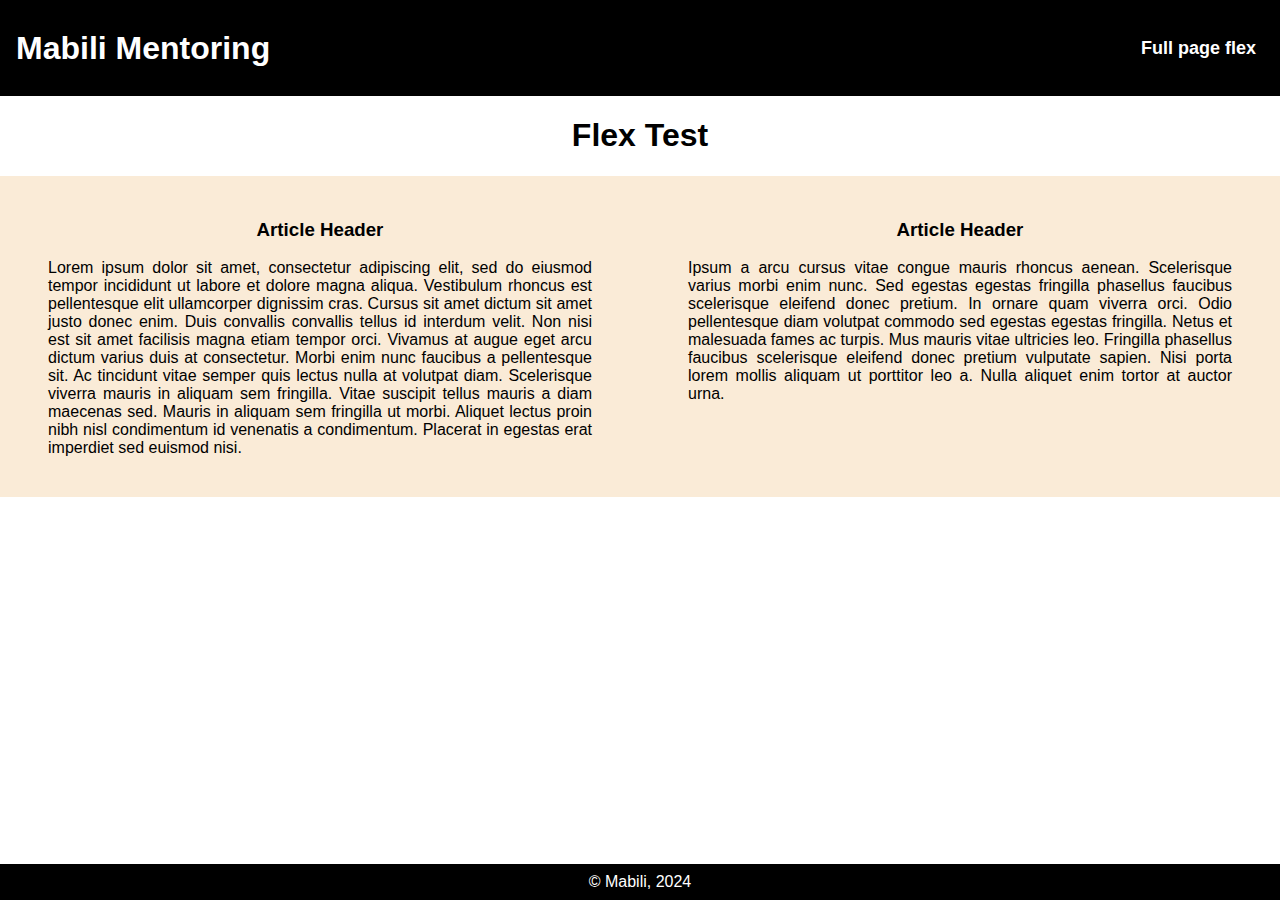
<file: index.html>
<!DOCTYPE html>
<html>
	<head>
		<meta charset="UTF-8" />
		<title>Flex Test 1</title>
		<link href="./css/flex.css" rel="stylesheet">
		<link href="./css/flex-content.css" rel="stylesheet">
	</head>
	<body>
		<header>
			<div class="branding">Mabili Mentoring</div>
			<nav>
				<a href="./flex2.html">Full page flex</a>
			</nav>
		</header>

		<main>
			<h1>Flex Test</h1>
			<div class="content">
				<article>
					<h3>Article Header</h3>
					<p>Lorem ipsum dolor sit amet, consectetur adipiscing elit, sed do eiusmod tempor incididunt ut labore et dolore magna aliqua. Vestibulum rhoncus est pellentesque elit ullamcorper dignissim cras. Cursus sit amet dictum sit amet justo donec enim. Duis convallis convallis tellus id interdum velit. Non nisi est sit amet facilisis magna etiam tempor orci. Vivamus at augue eget arcu dictum varius duis at consectetur. Morbi enim nunc faucibus a pellentesque sit. Ac tincidunt vitae semper quis lectus nulla at volutpat diam. Scelerisque viverra mauris in aliquam sem fringilla. Vitae suscipit tellus mauris a diam maecenas sed. Mauris in aliquam sem fringilla ut morbi. Aliquet lectus proin nibh nisl condimentum id venenatis a condimentum. Placerat in egestas erat imperdiet sed euismod nisi.</p>
				</article>
				<article>
					<h3>Article Header</h3>
					<p>Ipsum a arcu cursus vitae congue mauris rhoncus aenean. Scelerisque varius morbi enim nunc. Sed egestas egestas fringilla phasellus faucibus scelerisque eleifend donec pretium. In ornare quam viverra orci. Odio pellentesque diam volutpat commodo sed egestas egestas fringilla. Netus et malesuada fames ac turpis. Mus mauris vitae ultricies leo. Fringilla phasellus faucibus scelerisque eleifend donec pretium vulputate sapien. Nisi porta lorem mollis aliquam ut porttitor leo a. Nulla aliquet enim tortor at auctor urna.</p>
				</article>
			</div>
		</main>

		<footer>
			&copy; Mabili, 2024
		</footer>
	</body>
</html>
</file>
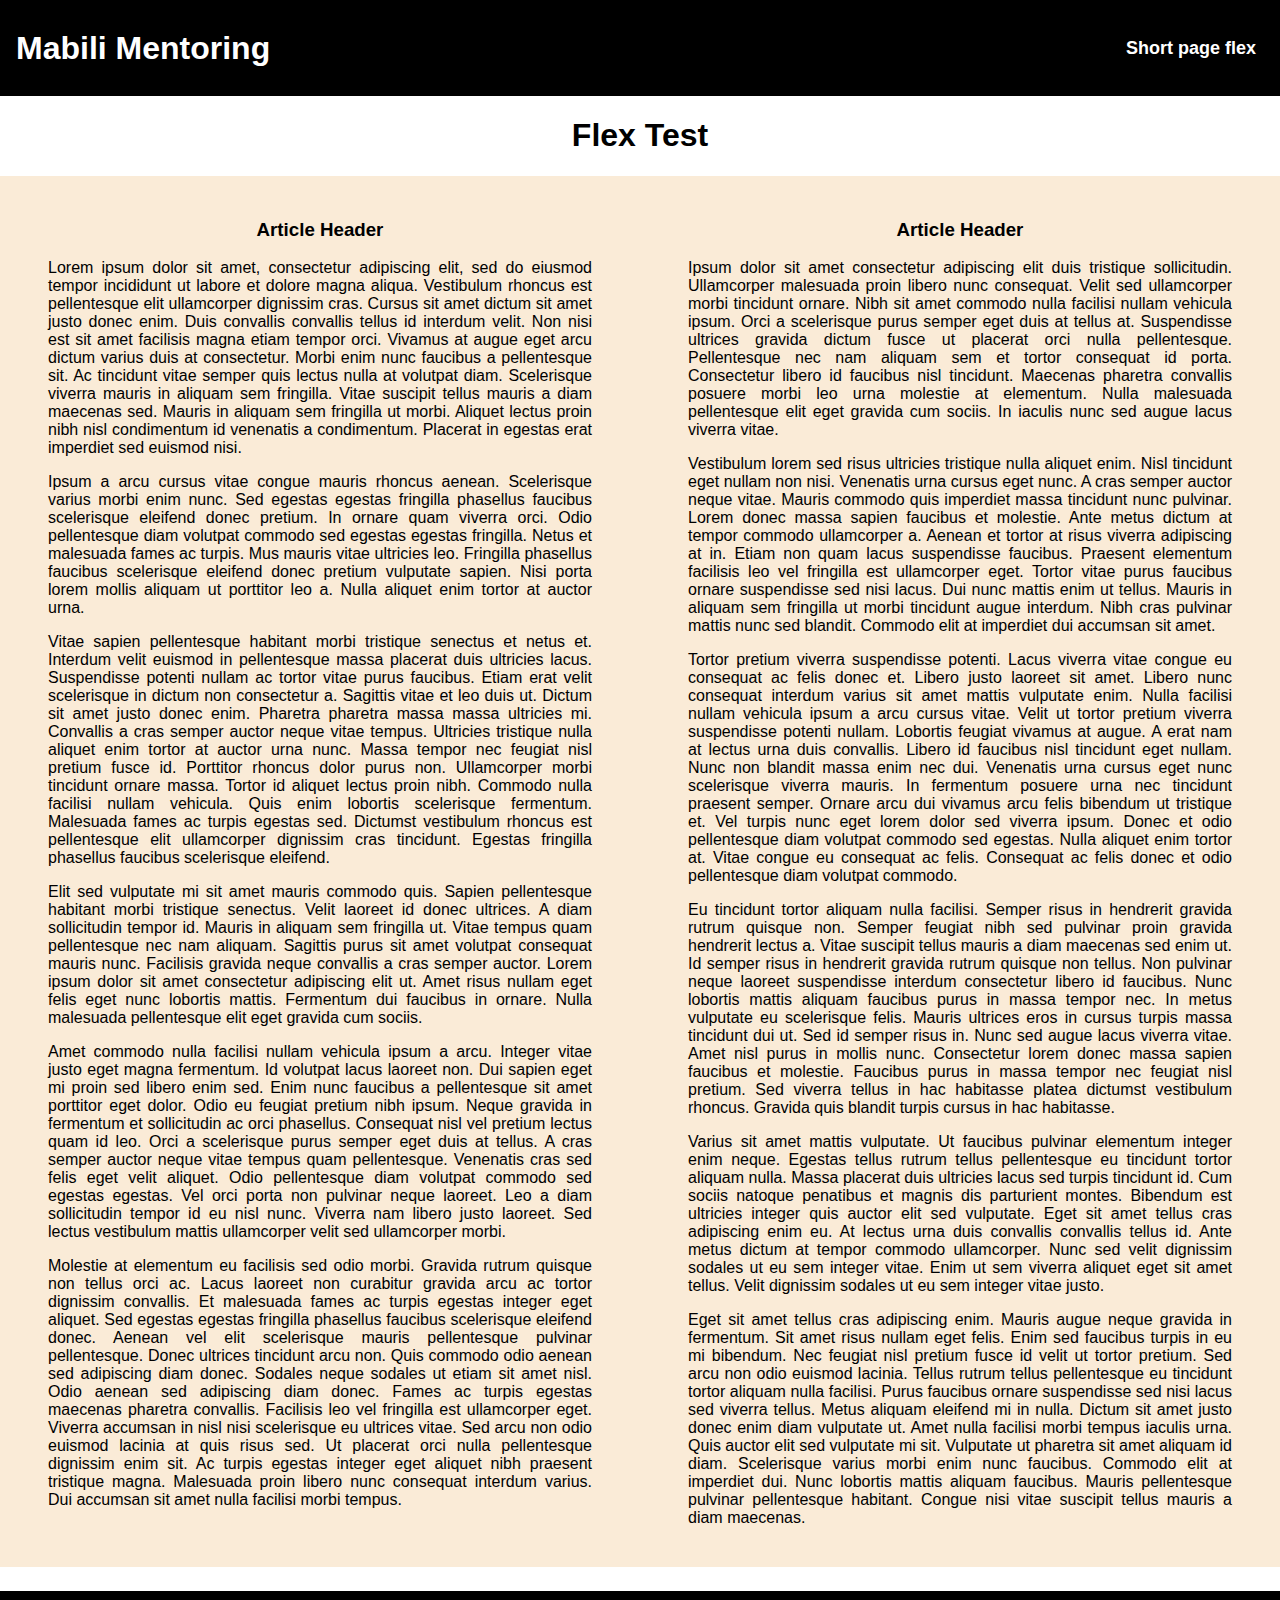
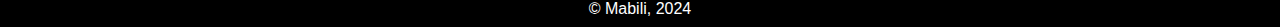
<file: flex2.html>
<!DOCTYPE html>
<html>
	<head>
		<meta charset="UTF-8" />
		<title>Flex Test 2</title>
		<link href="./css/flex.css" rel="stylesheet">
		<link href="./css/flex-content.css" rel="stylesheet">
	</head>
	<body>
		<header>
			<div class="branding">Mabili Mentoring</div>
			<nav>
				<a href="./index.html">Short page flex</a>
			</nav>
		</header>

		<main>
			<h1>Flex Test</h1>
			<div class="content">
				<article>
					<h3>Article Header</h3>
					<p>Lorem ipsum dolor sit amet, consectetur adipiscing elit, sed do eiusmod tempor incididunt ut labore et dolore magna aliqua. Vestibulum rhoncus est pellentesque elit ullamcorper dignissim cras. Cursus sit amet dictum sit amet justo donec enim. Duis convallis convallis tellus id interdum velit. Non nisi est sit amet facilisis magna etiam tempor orci. Vivamus at augue eget arcu dictum varius duis at consectetur. Morbi enim nunc faucibus a pellentesque sit. Ac tincidunt vitae semper quis lectus nulla at volutpat diam. Scelerisque viverra mauris in aliquam sem fringilla. Vitae suscipit tellus mauris a diam maecenas sed. Mauris in aliquam sem fringilla ut morbi. Aliquet lectus proin nibh nisl condimentum id venenatis a condimentum. Placerat in egestas erat imperdiet sed euismod nisi.</p>
					<p>Ipsum a arcu cursus vitae congue mauris rhoncus aenean. Scelerisque varius morbi enim nunc. Sed egestas egestas fringilla phasellus faucibus scelerisque eleifend donec pretium. In ornare quam viverra orci. Odio pellentesque diam volutpat commodo sed egestas egestas fringilla. Netus et malesuada fames ac turpis. Mus mauris vitae ultricies leo. Fringilla phasellus faucibus scelerisque eleifend donec pretium vulputate sapien. Nisi porta lorem mollis aliquam ut porttitor leo a. Nulla aliquet enim tortor at auctor urna.</p>
					<p>Vitae sapien pellentesque habitant morbi tristique senectus et netus et. Interdum velit euismod in pellentesque massa placerat duis ultricies lacus. Suspendisse potenti nullam ac tortor vitae purus faucibus. Etiam erat velit scelerisque in dictum non consectetur a. Sagittis vitae et leo duis ut. Dictum sit amet justo donec enim. Pharetra pharetra massa massa ultricies mi. Convallis a cras semper auctor neque vitae tempus. Ultricies tristique nulla aliquet enim tortor at auctor urna nunc. Massa tempor nec feugiat nisl pretium fusce id. Porttitor rhoncus dolor purus non. Ullamcorper morbi tincidunt ornare massa. Tortor id aliquet lectus proin nibh. Commodo nulla facilisi nullam vehicula. Quis enim lobortis scelerisque fermentum. Malesuada fames ac turpis egestas sed. Dictumst vestibulum rhoncus est pellentesque elit ullamcorper dignissim cras tincidunt. Egestas fringilla phasellus faucibus scelerisque eleifend.</p>
					<p>Elit sed vulputate mi sit amet mauris commodo quis. Sapien pellentesque habitant morbi tristique senectus. Velit laoreet id donec ultrices. A diam sollicitudin tempor id. Mauris in aliquam sem fringilla ut. Vitae tempus quam pellentesque nec nam aliquam. Sagittis purus sit amet volutpat consequat mauris nunc. Facilisis gravida neque convallis a cras semper auctor. Lorem ipsum dolor sit amet consectetur adipiscing elit ut. Amet risus nullam eget felis eget nunc lobortis mattis. Fermentum dui faucibus in ornare. Nulla malesuada pellentesque elit eget gravida cum sociis.</p>
					<p>Amet commodo nulla facilisi nullam vehicula ipsum a arcu. Integer vitae justo eget magna fermentum. Id volutpat lacus laoreet non. Dui sapien eget mi proin sed libero enim sed. Enim nunc faucibus a pellentesque sit amet porttitor eget dolor. Odio eu feugiat pretium nibh ipsum. Neque gravida in fermentum et sollicitudin ac orci phasellus. Consequat nisl vel pretium lectus quam id leo. Orci a scelerisque purus semper eget duis at tellus. A cras semper auctor neque vitae tempus quam pellentesque. Venenatis cras sed felis eget velit aliquet. Odio pellentesque diam volutpat commodo sed egestas egestas. Vel orci porta non pulvinar neque laoreet. Leo a diam sollicitudin tempor id eu nisl nunc. Viverra nam libero justo laoreet. Sed lectus vestibulum mattis ullamcorper velit sed ullamcorper morbi.</p>
					<p>Molestie at elementum eu facilisis sed odio morbi. Gravida rutrum quisque non tellus orci ac. Lacus laoreet non curabitur gravida arcu ac tortor dignissim convallis. Et malesuada fames ac turpis egestas integer eget aliquet. Sed egestas egestas fringilla phasellus faucibus scelerisque eleifend donec. Aenean vel elit scelerisque mauris pellentesque pulvinar pellentesque. Donec ultrices tincidunt arcu non. Quis commodo odio aenean sed adipiscing diam donec. Sodales neque sodales ut etiam sit amet nisl. Odio aenean sed adipiscing diam donec. Fames ac turpis egestas maecenas pharetra convallis. Facilisis leo vel fringilla est ullamcorper eget. Viverra accumsan in nisl nisi scelerisque eu ultrices vitae. Sed arcu non odio euismod lacinia at quis risus sed. Ut placerat orci nulla pellentesque dignissim enim sit. Ac turpis egestas integer eget aliquet nibh praesent tristique magna. Malesuada proin libero nunc consequat interdum varius. Dui accumsan sit amet nulla facilisi morbi tempus.</p>
				</article>
				<article>
					<h3>Article Header</h3>
					<p>Ipsum dolor sit amet consectetur adipiscing elit duis tristique sollicitudin. Ullamcorper malesuada proin libero nunc consequat. Velit sed ullamcorper morbi tincidunt ornare. Nibh sit amet commodo nulla facilisi nullam vehicula ipsum. Orci a scelerisque purus semper eget duis at tellus at. Suspendisse ultrices gravida dictum fusce ut placerat orci nulla pellentesque. Pellentesque nec nam aliquam sem et tortor consequat id porta. Consectetur libero id faucibus nisl tincidunt. Maecenas pharetra convallis posuere morbi leo urna molestie at elementum. Nulla malesuada pellentesque elit eget gravida cum sociis. In iaculis nunc sed augue lacus viverra vitae.</p>
					<p>Vestibulum lorem sed risus ultricies tristique nulla aliquet enim. Nisl tincidunt eget nullam non nisi. Venenatis urna cursus eget nunc. A cras semper auctor neque vitae. Mauris commodo quis imperdiet massa tincidunt nunc pulvinar. Lorem donec massa sapien faucibus et molestie. Ante metus dictum at tempor commodo ullamcorper a. Aenean et tortor at risus viverra adipiscing at in. Etiam non quam lacus suspendisse faucibus. Praesent elementum facilisis leo vel fringilla est ullamcorper eget. Tortor vitae purus faucibus ornare suspendisse sed nisi lacus. Dui nunc mattis enim ut tellus. Mauris in aliquam sem fringilla ut morbi tincidunt augue interdum. Nibh cras pulvinar mattis nunc sed blandit. Commodo elit at imperdiet dui accumsan sit amet.</p>
					<p>Tortor pretium viverra suspendisse potenti. Lacus viverra vitae congue eu consequat ac felis donec et. Libero justo laoreet sit amet. Libero nunc consequat interdum varius sit amet mattis vulputate enim. Nulla facilisi nullam vehicula ipsum a arcu cursus vitae. Velit ut tortor pretium viverra suspendisse potenti nullam. Lobortis feugiat vivamus at augue. A erat nam at lectus urna duis convallis. Libero id faucibus nisl tincidunt eget nullam. Nunc non blandit massa enim nec dui. Venenatis urna cursus eget nunc scelerisque viverra mauris. In fermentum posuere urna nec tincidunt praesent semper. Ornare arcu dui vivamus arcu felis bibendum ut tristique et. Vel turpis nunc eget lorem dolor sed viverra ipsum. Donec et odio pellentesque diam volutpat commodo sed egestas. Nulla aliquet enim tortor at. Vitae congue eu consequat ac felis. Consequat ac felis donec et odio pellentesque diam volutpat commodo.</p>
					<p>Eu tincidunt tortor aliquam nulla facilisi. Semper risus in hendrerit gravida rutrum quisque non. Semper feugiat nibh sed pulvinar proin gravida hendrerit lectus a. Vitae suscipit tellus mauris a diam maecenas sed enim ut. Id semper risus in hendrerit gravida rutrum quisque non tellus. Non pulvinar neque laoreet suspendisse interdum consectetur libero id faucibus. Nunc lobortis mattis aliquam faucibus purus in massa tempor nec. In metus vulputate eu scelerisque felis. Mauris ultrices eros in cursus turpis massa tincidunt dui ut. Sed id semper risus in. Nunc sed augue lacus viverra vitae. Amet nisl purus in mollis nunc. Consectetur lorem donec massa sapien faucibus et molestie. Faucibus purus in massa tempor nec feugiat nisl pretium. Sed viverra tellus in hac habitasse platea dictumst vestibulum rhoncus. Gravida quis blandit turpis cursus in hac habitasse.</p>
					<p>Varius sit amet mattis vulputate. Ut faucibus pulvinar elementum integer enim neque. Egestas tellus rutrum tellus pellentesque eu tincidunt tortor aliquam nulla. Massa placerat duis ultricies lacus sed turpis tincidunt id. Cum sociis natoque penatibus et magnis dis parturient montes. Bibendum est ultricies integer quis auctor elit sed vulputate. Eget sit amet tellus cras adipiscing enim eu. At lectus urna duis convallis convallis tellus id. Ante metus dictum at tempor commodo ullamcorper. Nunc sed velit dignissim sodales ut eu sem integer vitae. Enim ut sem viverra aliquet eget sit amet tellus. Velit dignissim sodales ut eu sem integer vitae justo.</p>
					<p>Eget sit amet tellus cras adipiscing enim. Mauris augue neque gravida in fermentum. Sit amet risus nullam eget felis. Enim sed faucibus turpis in eu mi bibendum. Nec feugiat nisl pretium fusce id velit ut tortor pretium. Sed arcu non odio euismod lacinia. Tellus rutrum tellus pellentesque eu tincidunt tortor aliquam nulla facilisi. Purus faucibus ornare suspendisse sed nisi lacus sed viverra tellus. Metus aliquam eleifend mi in nulla. Dictum sit amet justo donec enim diam vulputate ut. Amet nulla facilisi morbi tempus iaculis urna. Quis auctor elit sed vulputate mi sit. Vulputate ut pharetra sit amet aliquam id diam. Scelerisque varius morbi enim nunc faucibus. Commodo elit at imperdiet dui. Nunc lobortis mattis aliquam faucibus. Mauris pellentesque pulvinar pellentesque habitant. Congue nisi vitae suscipit tellus mauris a diam maecenas.</p>
				</article>
			</div>
		</main>

		<footer>
			&copy; Mabili, 2024
		</footer>
	</body>
</html>
</file>
<file: css/flex.css>
/* FLEX STYLING */

body {
	display: flex;
	flex-direction: column;
	min-height: 100vh;
	margin: 0px;
	padding: 0px;
}

header {
	display: flex;
	justify-content: space-between;
}

main {
	display: flex;
	flex-direction: column;
	flex-grow: 1;
}

.content {
	display: flex;
	justify-content: space-between;
}

footer {
	display: flex;
	flex-direction: column;
}

@media all and (max-width: 1200px) {
	article {
		display: flex;
		flex-direction: column;
	}
}
</file>
<file: css/flex-content.css>
/* CONTENT STYLING */
body {
	font-family: Arial, Helvetica, sans-serif;
}

header {
	height: 96px;
	background-color: black;
	color: white;
	text-decoration: none;
	line-height: 96px;
	padding: 0px 16px;
}

.branding {
	font-size: 32px;
	font-weight: bold;
}

nav a {
	color: white;
	text-decoration: none;
	font-size: large;
	font-weight: 600;
	margin: 0px 8px;
}

h1 {
	text-align: center;
}

article {
	display: inline-block;
	width: 49.99%;
	background-color: antiquewhite;
	padding: 24px 48px;
	text-align: justify;
}

article h3 {
	text-align: center;
}

@media all and (max-width: 1200px) {
	.content {
		display: block;
	}

	article {
		width: auto;
		margin-bottom: 32px;
	}
}

footer {
	height: 36px;
	background-color: black;
	color: white;
	line-height: 36px;
	font-weight: 500;
	text-align: center;
	margin-top: 24px;
}

footer p {
	margin: 0;
}
</file>
